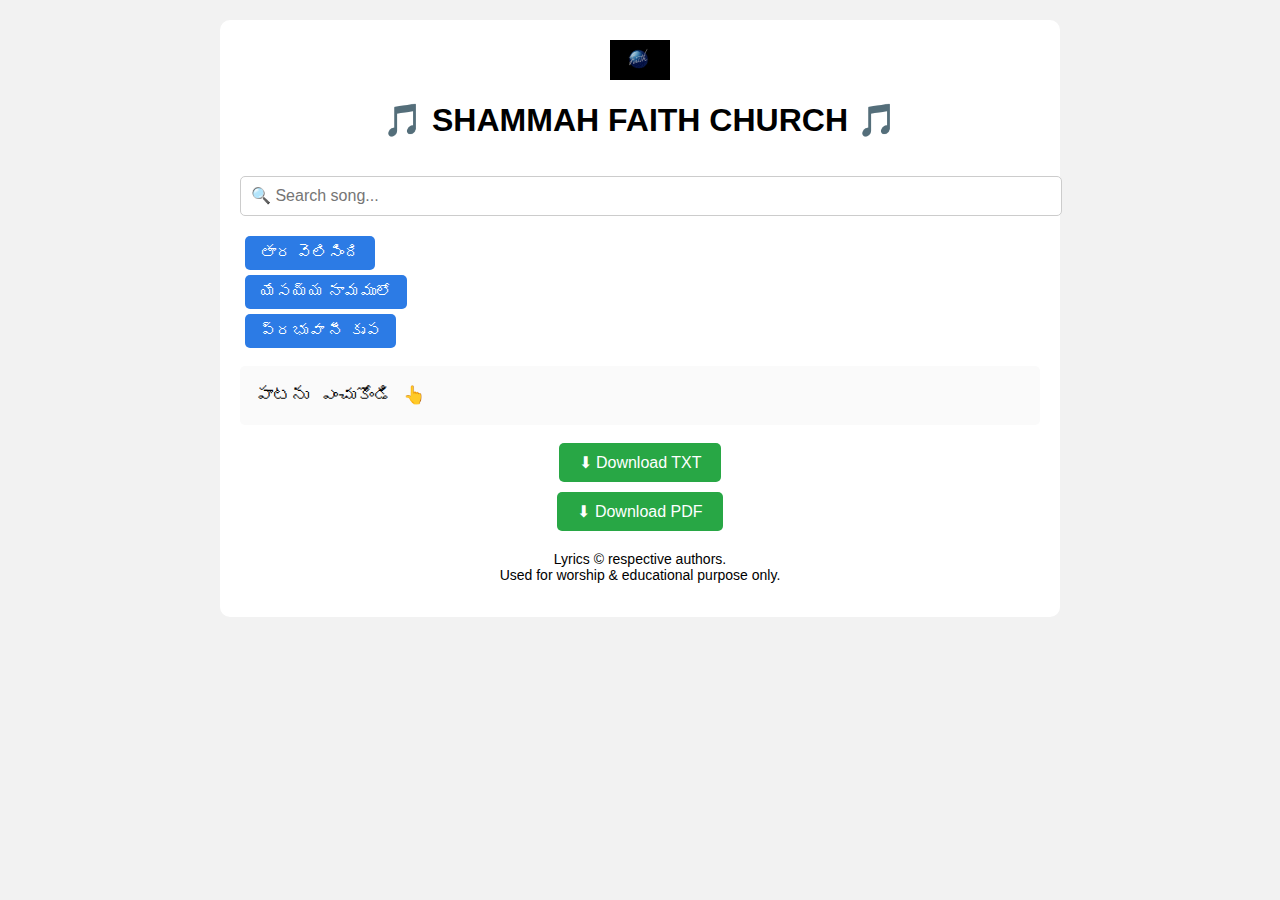
<file: SHAMMAH FAITH/index.html>
<!DOCTYPE html>
<html lang="en">
<head>
  <meta charset="UTF-8">
  <title>SHAMMAH FAITH CHURCH </title>
  <link rel="stylesheet" href="style.css">
</head>
<body>

<div class="container">

  <!-- HEADER -->
  <div class="header">
    <img src="logo.jpg" alt="Church Logo" class="logo">
    <h1>🎵 SHAMMAH FAITH CHURCH 🎵</h1>
  </div>

  <!-- SEARCH -->
  <input
    type="text"
    id="searchBox"
    placeholder="🔍 Search song..."
    onkeyup="searchSongs()"
  >

  <!-- SONG BUTTONS -->
  <div class="songs" id="songButtons">
    <button onclick="showSong(1)" data-search="tara velisindi">
      తార వెలిసింది
    </button>

    <button onclick="showSong(2)" data-search="yesayya naamamulo">
      యేసయ్య నామములో
    </button>

    <button onclick="showSong(3)" data-search="prabhuva nee krupa">
      ప్రభువా నీ కృప
    </button>
  </div>

  <!-- LYRICS -->
  <pre id="lyrics">పాటను ఎంచుకోండి 👆</pre>

  <!-- DOWNLOAD -->
  <button onclick="downloadLyrics()">⬇ Download TXT</button>
  <button onclick="downloadPDF()">⬇ Download PDF</button>

  <!-- FOOTER -->
  <p class="footer">
    Lyrics © respective authors.<br>
    Used for worship & educational purpose only.
  </p>

</div>

<script src="script.js"></script>
</body>
</html>
</file>
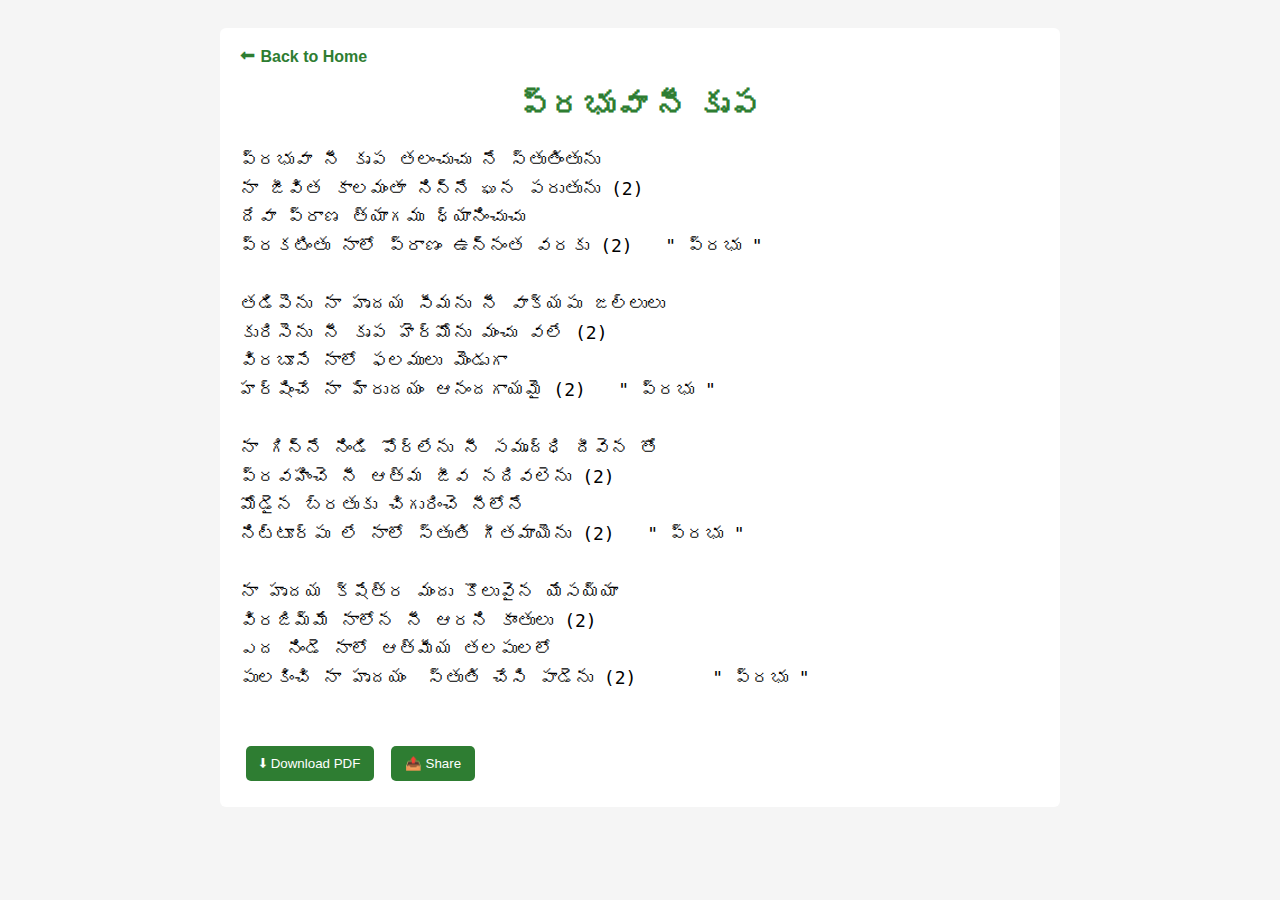
<file: songs/prabhuva-nee-krupa.html>
<!DOCTYPE html>
<html lang="te">
<head>
<meta charset="UTF-8">
<title>ప్రభువా నీ కృప</title>

<style>
body{
  font-family:"Noto Sans Telugu", Arial;
  background:#f5f5f5;
  padding:20px;
}
.container{
  max-width:800px;
  margin:auto;
  background:#fff;
  padding:20px;
  border-radius:6px;
}
h1{ text-align:center; color:#2e7d32; }
pre{ white-space:pre-wrap; font-size:18px; line-height:1.6; }
button{
  padding:10px 14px;
  margin:6px;
  background:#2e7d32;
  color:#fff;
  border:none;
  border-radius:5px;
  cursor:pointer;
}
a{ color:#2e7d32; font-weight:bold; text-decoration:none; }
</style>
</head>

<body>
<div class="container">

<a href="../index.html">⬅ Back to Home</a>

<h1 id="songTitle">ప్రభువా నీ కృప</h1>

<pre id="lyrics">
ప్రభువా నీ కృప తలంచుచు నే స్తుతింతును 
నా జీవిత కాలమంతా నిన్నే ఘన పరుతును (2) 
దేవా ప్రాణ త్యాగము ధ్యానించుచు 
ప్రకటింతు నాలో ప్రాణం ఉన్నంత వరకు (2)   " ప్రభు " 

తడిపెను నా హృదయ సీమను నీ వాక్యపు జల్లులు 
కురిసెను నీ కృప హెర్మోను మంచు వలే (2) 
విరబూసే నాలో ఫలములు మెండుగా 
హర్షించే నా హ్రుదయం ఆనందగాయమై (2)   " ప్రభు " 

నా గిన్నే నిండి పోర్లేను నీ సమృద్ధి దీవెన తో 
ప్రవహించె నీ ఆత్మ జీవ నదివలెను (2) 
మోడైన బ్రతుకు చిగురించె నీలోనే 
నిట్టూర్పు లే నాలో స్తుతి గీతమాయెను (2)   " ప్రభు " 

నా హృదయ క్షేత్ర మందు కొలువైన యేసయ్యా 
విరజిమ్మే నాలోన నీ ఆరని కాంతులు (2) 
ఎద నిండె నాలో ఆత్మీయ తలపులలో 
పులకించి నా హృదయం  స్తుతి చేసి పాడెను (2)       " ప్రభు " 

</pre>

<button onclick="downloadPDF()">⬇ Download PDF</button>
<button onclick="shareSong()">📤 Share</button>

<!-- ✅ SCRIPT MUST BE HERE (BOTTOM) -->
<script>
function downloadPDF() {
  const title = document.getElementById("songTitle").innerText;
  const lyrics = document.getElementById("lyrics").innerText;

  const html =
    "<html><body style='font-family:Noto Sans Telugu;white-space:pre-wrap;'>" +
    "<h1>" + title + "</h1>" +
    "<pre>" + lyrics + "</pre>" +
    "</body></html>";

  const blob = new Blob([html], { type: "text/html;charset=utf-8" });
  const a = document.createElement("a");
  a.href = URL.createObjectURL(blob);
  a.download = title + ".html";
  a.click();
}

function shareSong() {
  const title = document.getElementById("songTitle").innerText;
  const url = window.location.href;

  const shareUrl =
    "https://api.whatsapp.com/send?text=" +
    encodeURIComponent(title + "\n\n" + url);

  window.open(shareUrl, "_blank");
}
</script>

</body>
</html>
</file>
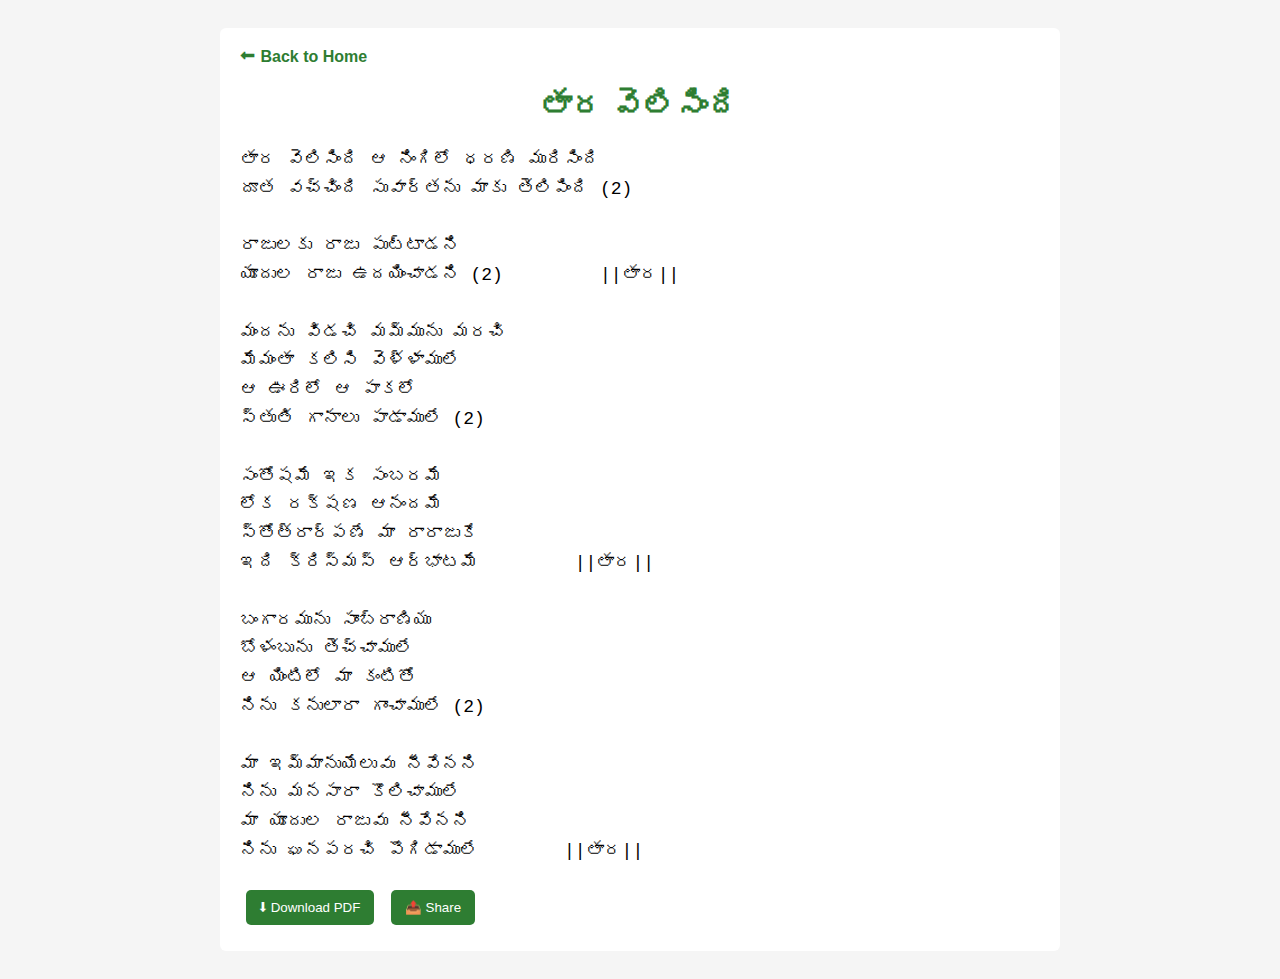
<file: songs/thara-velasindhi.html>
<!DOCTYPE html>
<html lang="te">
<head>
<meta charset="UTF-8">
<title>తార వెలిసింది</title>

<style>
body{
  font-family:"Noto Sans Telugu", Arial;
  background:#f5f5f5;
  padding:20px;
}
.container{
  max-width:800px;
  margin:auto;
  background:#fff;
  padding:20px;
  border-radius:6px;
}
h1{ text-align:center; color:#2e7d32; }
pre{ white-space:pre-wrap; font-size:18px; line-height:1.6; }
button{
  padding:10px 14px;
  margin:6px;
  background:#2e7d32;
  color:#fff;
  border:none;
  border-radius:5px;
  cursor:pointer;
}
a{ color:#2e7d32; 
font-weight:bold; 
text-decoration:none; }
</style>
</head>

<body>
<div class="container">

<a href="../index.html">⬅ Back to Home</a>

<h1 id="songTitle">తార వెలిసింది</h1>

<pre id="lyrics">
తార వెలిసింది ఆ నింగిలో ధరణి మురిసింది
దూత వచ్చింది సువార్తను మాకు తెలిపింది (2)
  
రాజులకు రాజు పుట్టాడని
యూదుల రాజు ఉదయించాడని (2)         ||తార||
  
మందను విడచి మమ్మును మరచి
మేమంతా కలిసి వెళ్ళాములే
ఆ ఊరిలో ఆ పాకలో
స్తుతి గానాలు పాడాములే (2)
  
సంతోషమే ఇక సంబరమే
లోక రక్షణ ఆనందమే
స్తోత్రార్పణే మా రారాజుకే
ఇది క్రిస్మస్ ఆర్భాటమే         ||తార||

బంగారమును సాంబ్రాణియు
బోళంబును తెచ్చాములే
ఆ యింటిలో మా కంటితో
నిను కనులారా గాంచాములే (2)
  
మా ఇమ్మానుయేలువు నీవేనని
నిను మనసారా కొలిచాములే
మా యూదుల రాజువు నీవేనని
నిను ఘనపరచి పొగిడాములే        ||తార||
</pre>

<button onclick="downloadPDF()">⬇ Download PDF</button>
<button onclick="shareSong()">📤 Share</button>

<!-- ✅ SCRIPT MUST BE HERE (BOTTOM) -->
<script>
function downloadPDF() {
  const title = document.getElementById("songTitle").innerText;
  const lyrics = document.getElementById("lyrics").innerText;

  const html =
    "<html><body style='font-family:Noto Sans Telugu;white-space:pre-wrap;'>" +
    "<h1>" + title + "</h1>" +
    "<pre>" + lyrics + "</pre>" +
    "</body></html>";

  const blob = new Blob([html], { type: "text/html;charset=utf-8" });
  const a = document.createElement("a");
  a.href = URL.createObjectURL(blob);
  a.download = title + ".html";
  a.click();
}

function shareSong() {
  const title = document.getElementById("songTitle").innerText;
  const url = window.location.href;

  const shareUrl =
    "https://api.whatsapp.com/send?text=" +
    encodeURIComponent(title + "\n\n" + url);

  window.open(shareUrl, "_blank");
}
</script>

</body>
</html>
</file>
<file: SHAMMAH FAITH/style.css>
body {
  font-family: Arial, sans-serif;
  background: #f2f2f2;
  margin: 0;
}

.container {
  max-width: 800px;
  background: white;
  margin: 20px auto;
  padding: 20px;
  border-radius: 10px;
}

/* HEADER */
.header {
  text-align: center;
  margin-bottom: 15px;
}

/* LOGO */
.logo {
  width: 60px;
  height: auto;
  margin-bottom: 8px;
  display: block;
  margin-left: auto;
  margin-right: auto;
}

/* SEARCH */
#searchBox {
  width: 100%;
  padding: 10px;
  font-size: 16px;
  margin: 15px 0;
  border-radius: 5px;
  border: 1px solid #ccc;
}

/* SONG BUTTONS */
.songs {
  text-align: center;
  margin-bottom: 15px;
}

.songs button {
  margin: 5px;
  padding: 8px 15px;
  background: #2c7be5;
  color: white;
  border: none;
  border-radius: 5px;
  cursor: pointer;
}

.songs button:hover {
  background: #1a5fd0;
}

/* LYRICS */
pre {
  white-space: pre-wrap;
  font-size: 18px;
  line-height: 1.6;
  background: #fafafa;
  padding: 15px;
  border-radius: 5px;
}

/* DOWNLOAD BUTTONS */
button {
  display: block;
  margin: 10px auto;
  padding: 10px 20px;
  font-size: 16px;
  background: #28a745;
  color: white;
  border: none;
  border-radius: 5px;
  cursor: pointer;
}

button:hover {
  background: #1e7e34;
}

/* FOOTER */
.footer {
  text-align: center;
  font-size: 14px;
  margin-top: 20px;
}
/* titel */
.subtitle {
  text-align: center;
  font-size: 14px;
  color: #555;
  margin-top: -5px;
}
</file>
